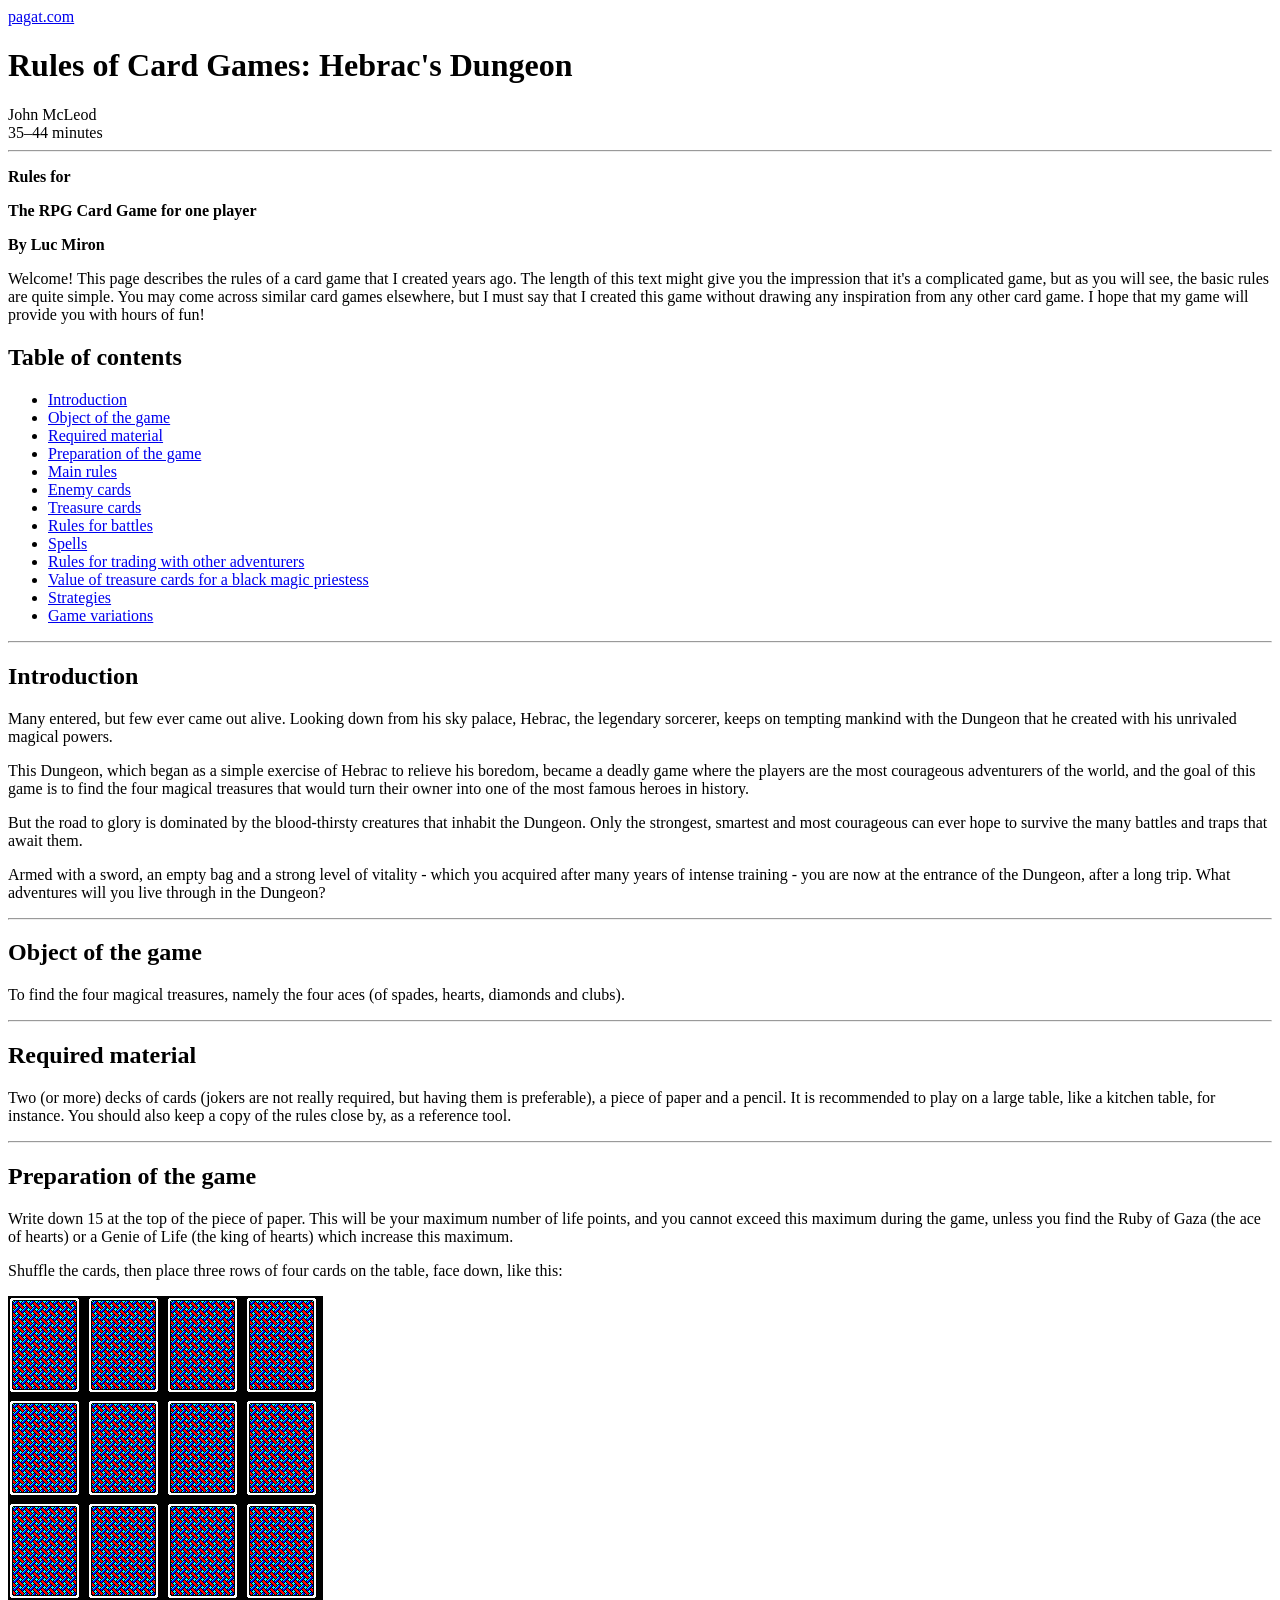
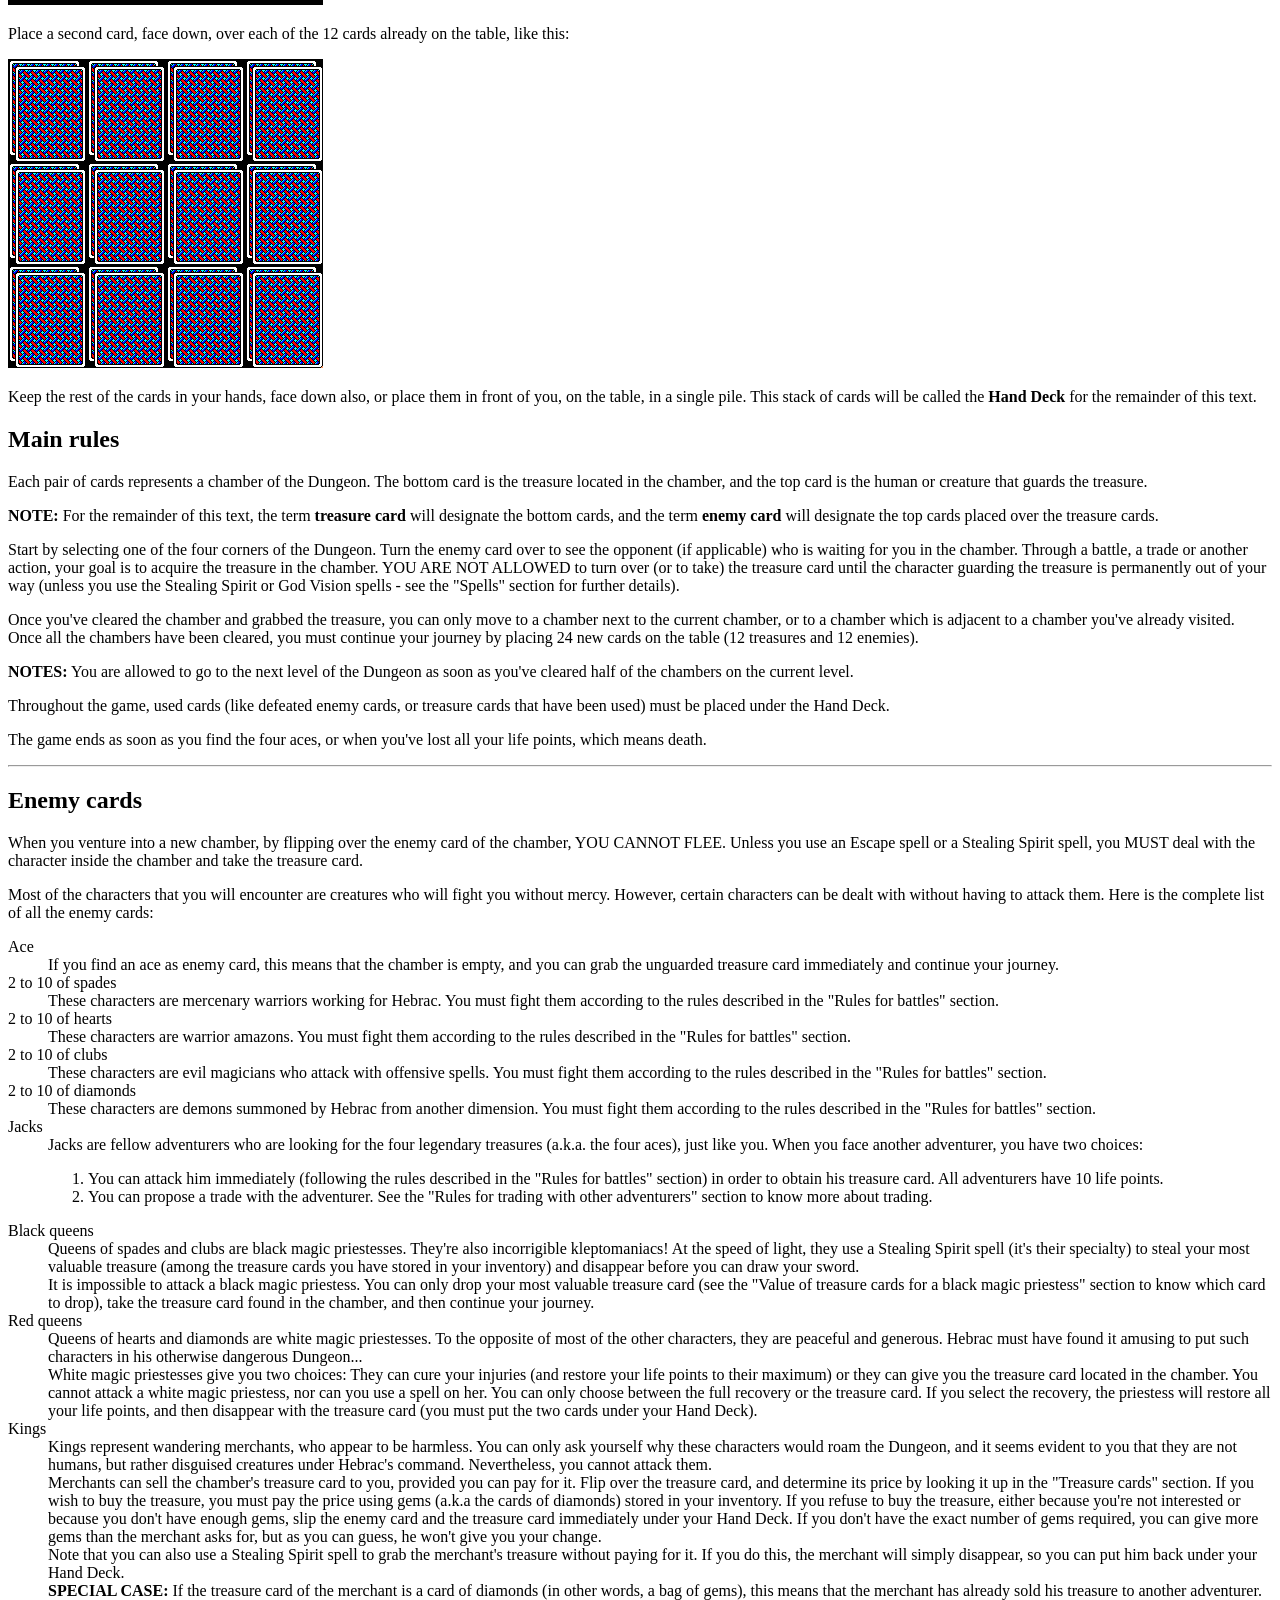
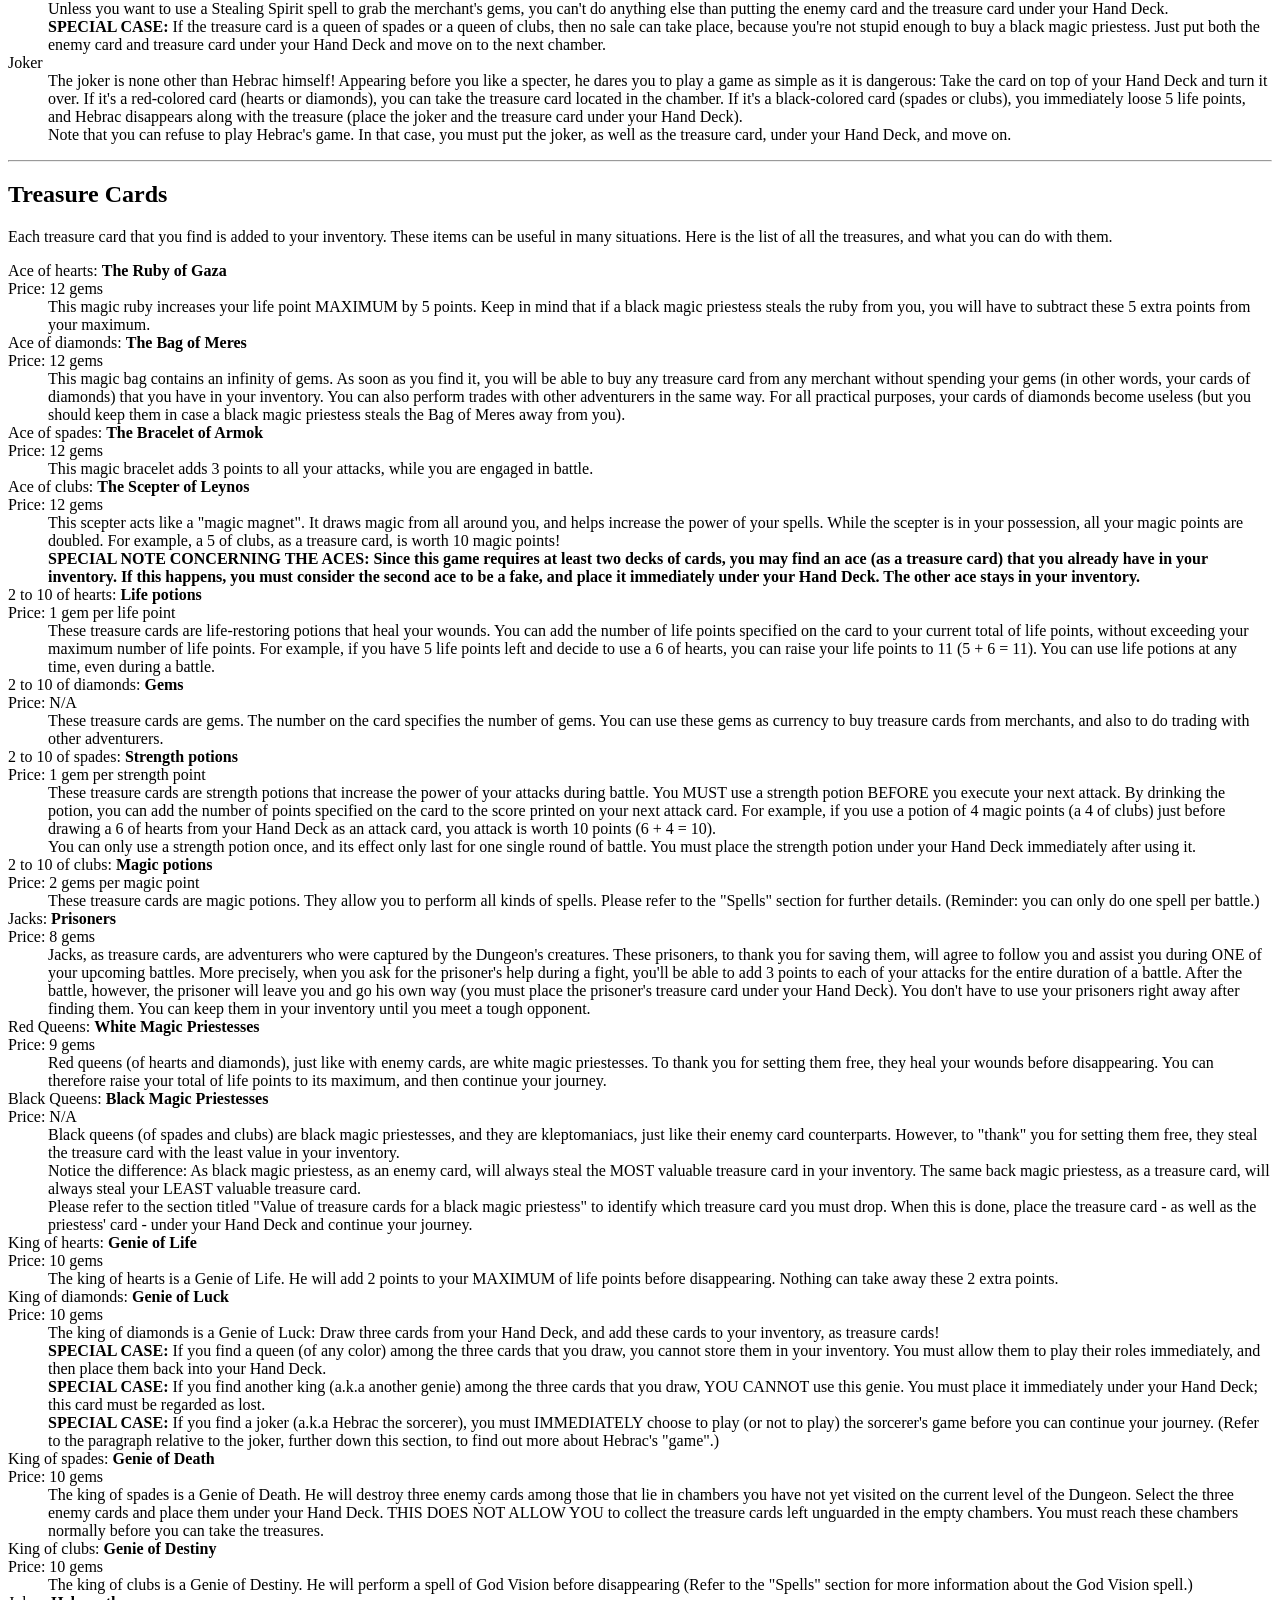
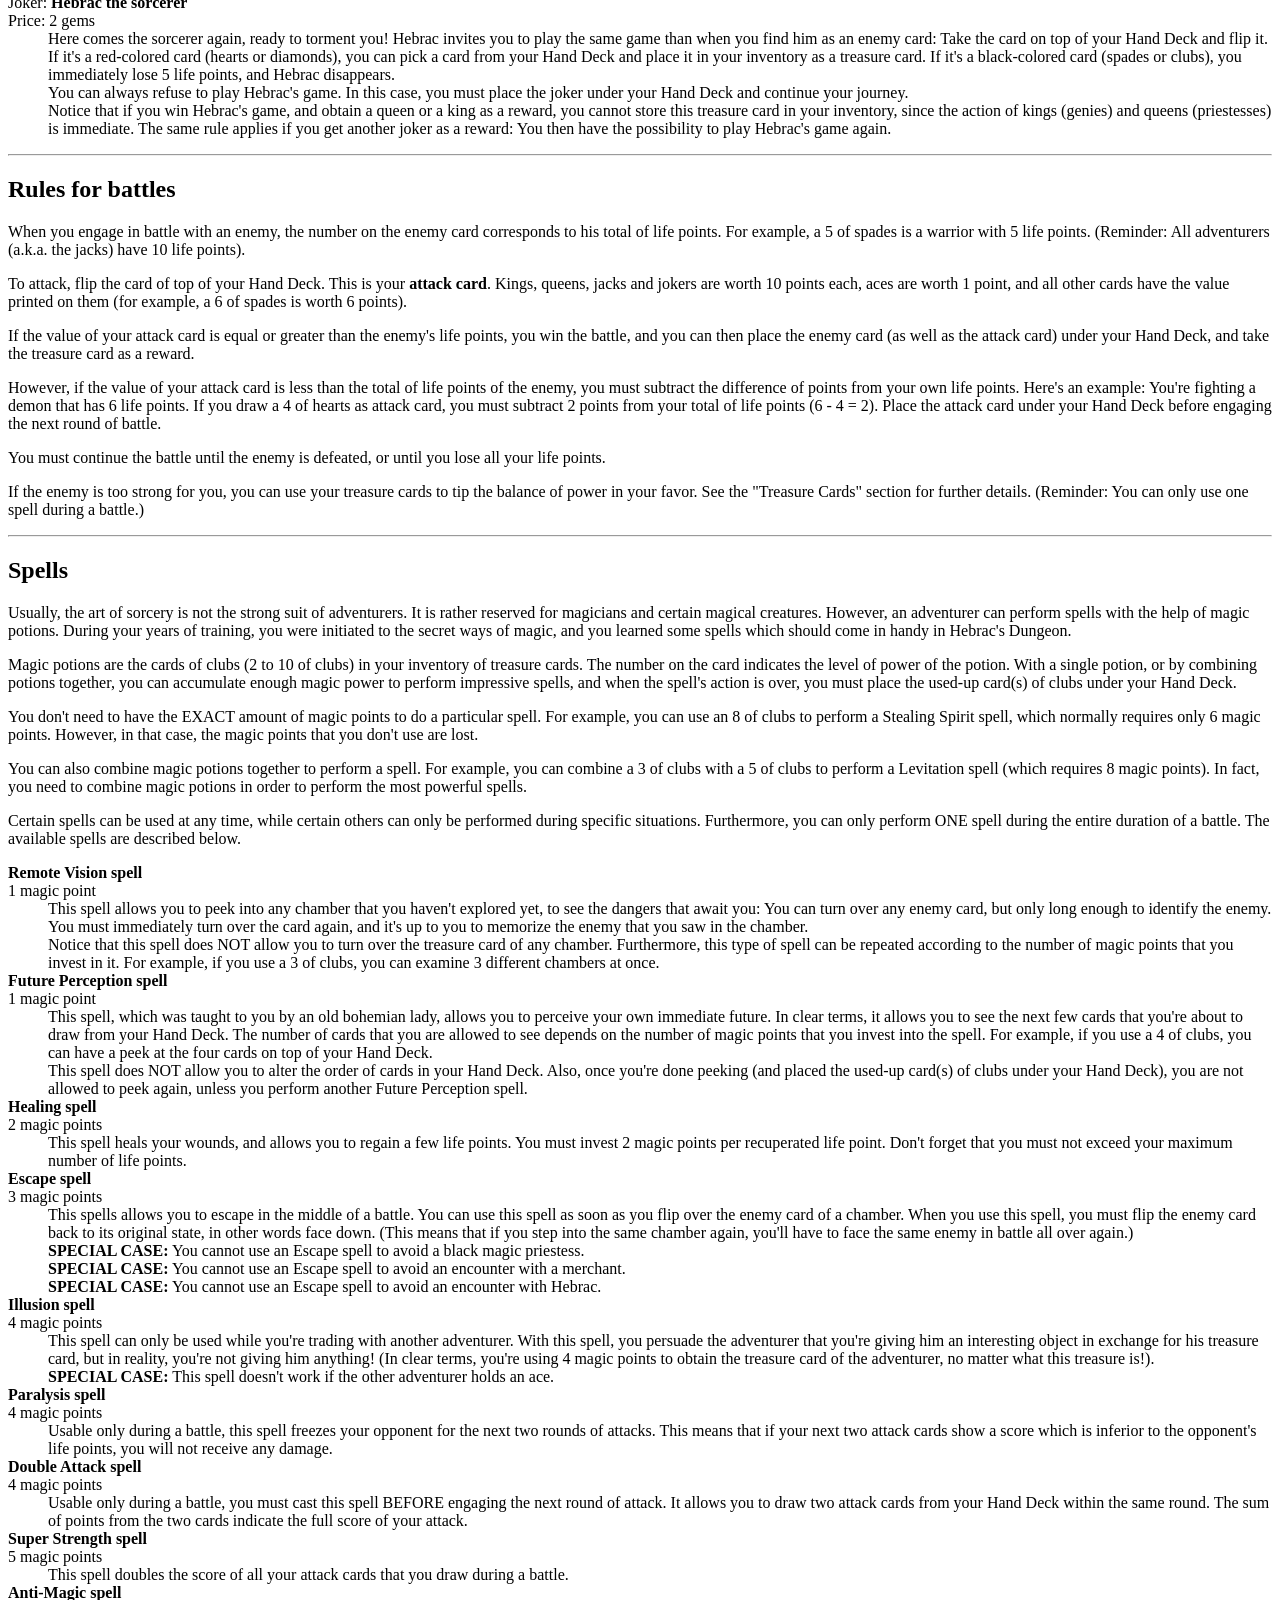
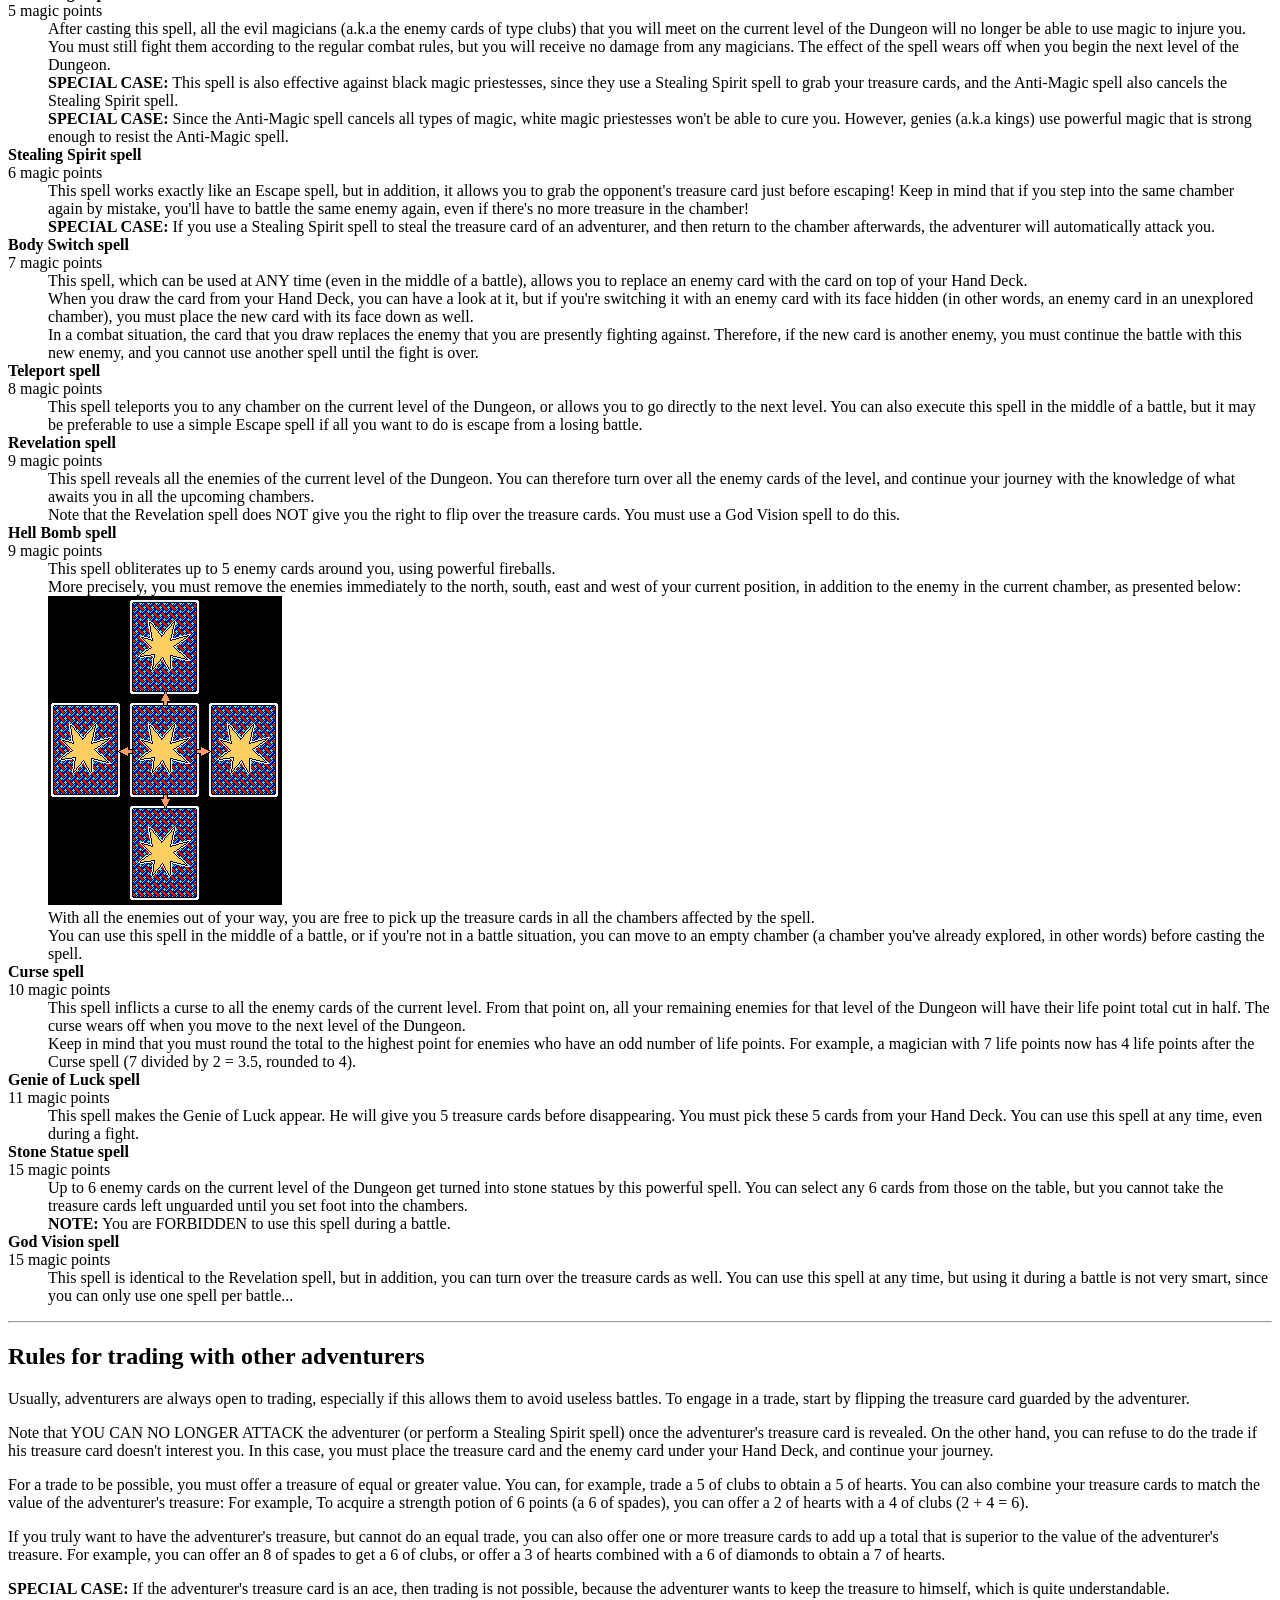
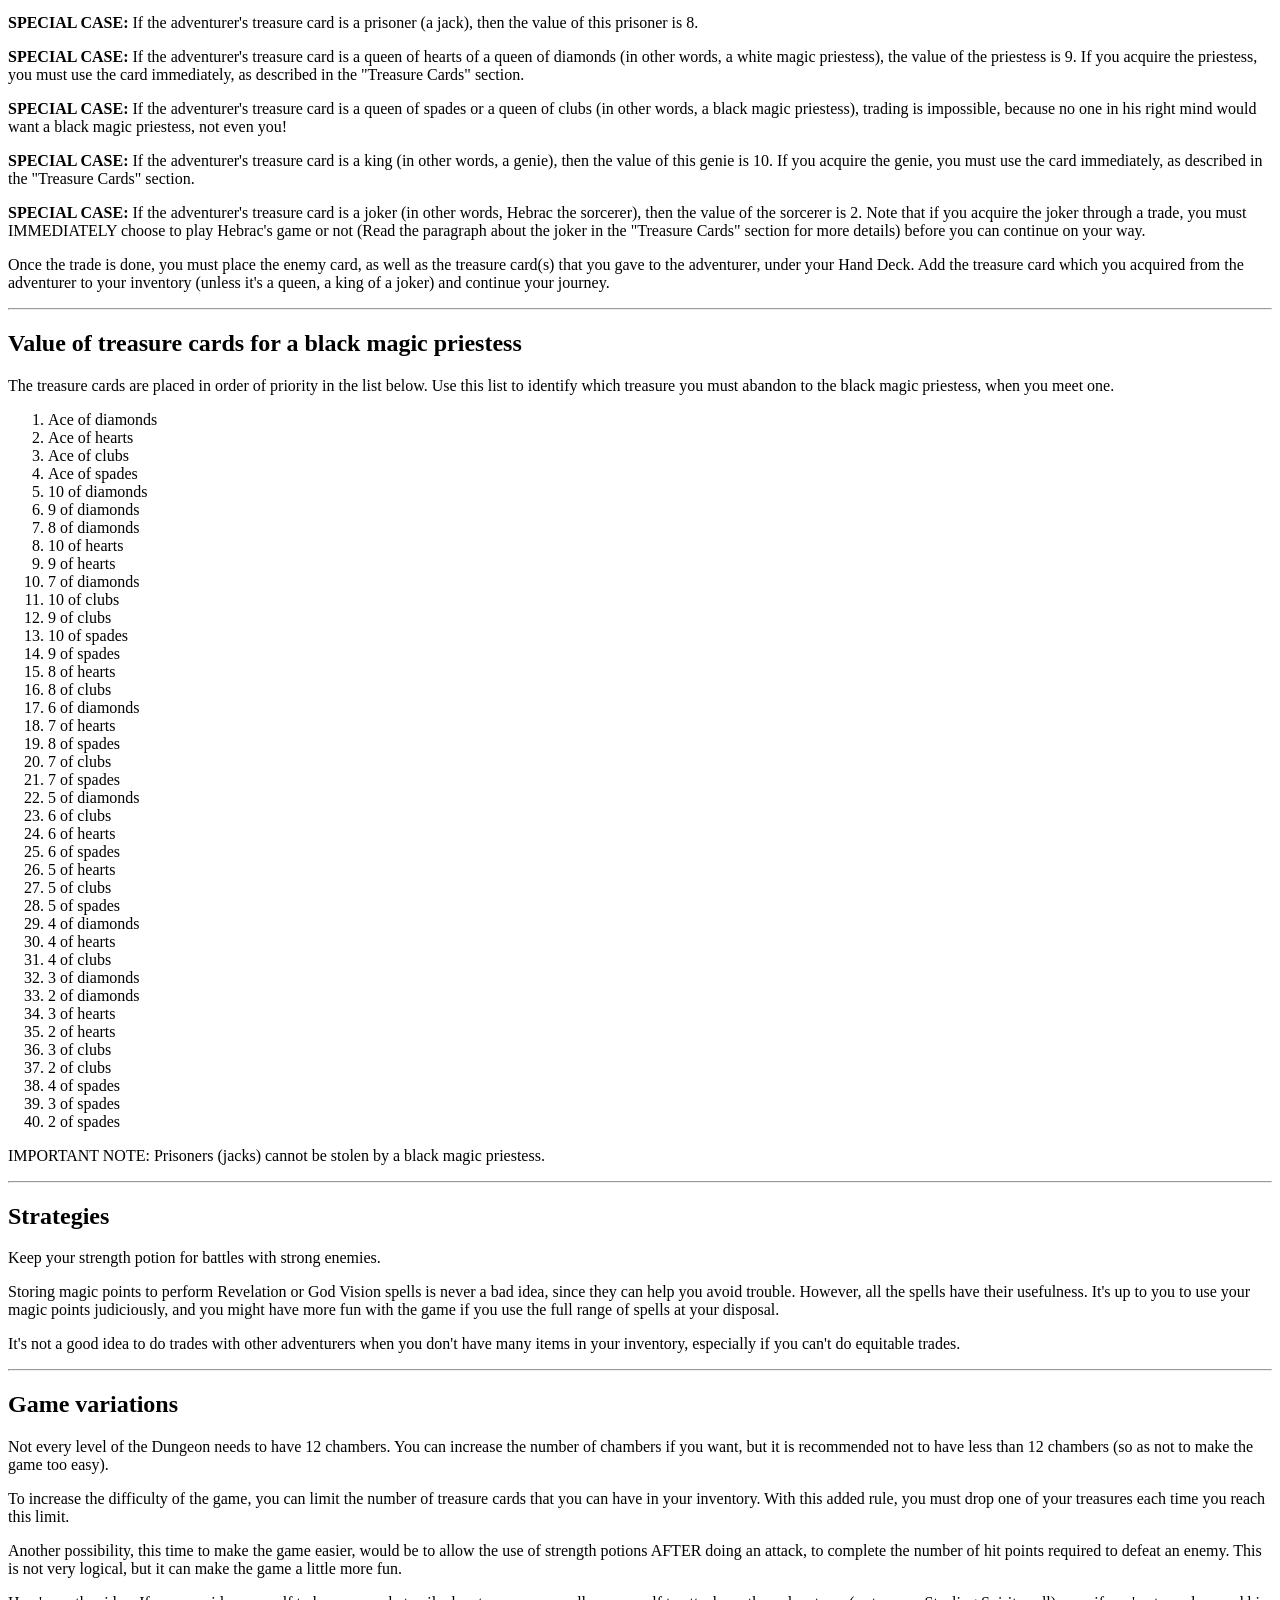
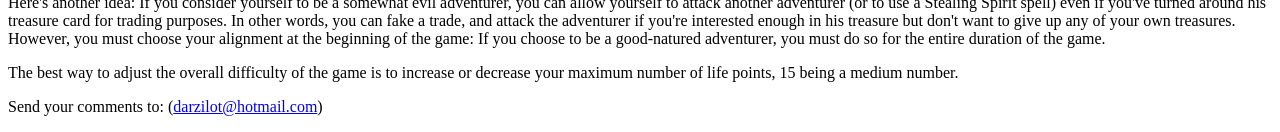
<file: rules.html>
<!-- This Source Code Form is subject to the terms of the Mozilla Public
   - License, v. 2.0. If a copy of the MPL was not distributed with this file,
   - You can obtain one at http://mozilla.org/MPL/2.0/. -->
<!DOCTYPE html>
<html lang="en-US" dir="ltr" platform="linux" style="--font-family: sans-serif; --font-weight: normal; --content-width: 60em !important;"><head>
    <title id="reader-title">Rules of Card Games: Hebrac's Dungeon</title>
    <meta http-equiv="Content-Security-Policy" content="default-src chrome:; img-src data: *; media-src *; object-src 'none'">
    <meta content="text/html; charset=UTF-8" http-equiv="content-type">
    <meta name="viewport" content="width=device-width; user-scalable=0">
    <link rel="stylesheet" href="chrome://global/skin/design-system/tokens-brand.css">
    <link rel="stylesheet" href="chrome://global/skin/aboutReader.css" type="text/css">
    <link rel="localization" href="toolkit/about/aboutReader.ftl">
    <link rel="localization" href="toolkit/branding/brandings.ftl">
    <script type="module" src="chrome://global/content/reader/moz-slider.mjs"></script>
    <script type="module" src="chrome://global/content/elements/moz-input-color.mjs"></script>
    <script type="module" src="chrome://global/content/elements/named-deck.js"></script>
  <link rel="stylesheet" href="chrome://global/skin/narrate.css"><link rel="shortcut icon" href="https://www.pagat.com/favicon.ico"></head>

  <body class="light loaded" style="--font-size: 20px;">
    <div class="container" style="--line-height: 1.6em; --letter-spacing: 0.00em; --word-spacing: 0.00em; --text-alignment: start; --block-img-margin-right: unset; --block-img-margin-left: unset;" lang="en" dir="ltr">
      <div class="header reader-header reader-show-element">
        <a class="domain reader-domain" href="https://www.pagat.com/invented/hebrac.html#introduction">pagat.com</a>
        <div class="domain-border"></div>
        <h1 class="reader-title">Rules of Card Games: Hebrac's Dungeon</h1>
        <div class="credits reader-credits">John McLeod</div>
        <div class="meta-data">
          <div class="reader-estimated-time" dir="ltr">35–44 minutes</div>
        </div>
      </div>

      <hr>

      <div class="content">
        <div class="moz-reader-content reader-show-element"><div id="readability-page-1" class="page"><div>
    <p><strong>Rules for </strong></p>

    <p><strong>The RPG Card Game for one player      </strong></p>
    <p><strong>By Luc Miron</strong></p>


    <p>Welcome! This page describes the rules of a card game that I created years ago.
      The length of this text might give you the impression that it's a complicated
      game, but as you will see, the basic rules are quite simple. You may come
      across similar card games elsewhere, but I must say that I created this game
      without drawing any inspiration from any other card game. I hope that my game
      will provide you with hours of fun! </p>
    <h2>Table of contents</h2>

    <ul>
      <li><a href="#introduction">Introduction</a>      </li>
      <li><a href="#object">Object of the game</a>      </li>
      <li><a href="#requirements">Required material</a>      </li>
      <li><a href="#preparation">Preparation of the game</a>      </li>
      <li><a href="#main">Main rules</a>      </li>
      <li><a href="#e_cards">Enemy cards</a>      </li>
      <li><a href="#t_cards">Treasure cards</a>      </li>
      <li><a href="#battle">Rules for battles</a>      </li>
      <li><a href="#spells">Spells</a>      </li>
      <li><a href="#trading">Rules for trading with other adventurers</a>      </li>
      <li><a href="#values">Value of treasure cards for a black magic priestess</a>      </li>
      <li><a href="#strategies">Strategies</a>        </li>
      <li><a href="#variations">Game variations</a></li>
    </ul>
    <hr>
<h2 id="introduction">Introduction</h2>

<p>Many entered, but few ever came out alive. Looking down from his sky palace,
  Hebrac, the legendary sorcerer, keeps on tempting mankind with the Dungeon
  that he created with his unrivaled magical powers.  </p>
<p>This Dungeon, which began as a simple exercise of Hebrac to relieve his
  boredom, became a deadly game where the players are the most courageous
  adventurers of the world, and the goal of this game is to find the four
  magical treasures that would turn their owner into one of the most
  famous heroes in history. </p>
<p>  But the road to glory is dominated by the blood-thirsty creatures that inhabit
  the Dungeon. Only the strongest, smartest and most courageous can ever hope to
  survive the many battles and traps that await them.  </p>
<p>  Armed with a sword, an empty bag and a strong level of vitality - which you
  acquired after many years of intense training - you are now at the entrance
  of the Dungeon, after a long trip. What adventures will you live through in
  the Dungeon?
</p>
<hr>
<h2 id="object">Object of the game</h2>

<p>To find the four magical treasures, namely the four aces (of spades, hearts,
  diamonds and clubs). </p>
<hr>

<h2 id="requirements">Required material</h2>

<p>Two (or more) decks of cards (jokers are not really required, but having them
  is preferable), a piece of paper and a pencil. It is recommended to play on
  a large table, like a kitchen table, for instance. You should also keep a copy
  of the rules close by, as a reference tool.
</p>
<hr>

<h2 id="preparation">Preparation of the game</h2>

<p>Write down 15 at the top of the piece of paper. This will be your maximum
  number of life points, and you cannot exceed this maximum during the game,
  unless you find the Ruby of Gaza (the ace of hearts) or a Genie of Life (the
  king of hearts) which increase this maximum. </p>
<p>  Shuffle the cards, then place three rows of four cards on the table, face
  down, like this:  </p>
<p><img src="rules_files/hebrac1_-pyZ.gif" class="moz-reader-block-img">  </p>
<p>Place a second card, face down, over each of the 12 cards already on the table,
  like this: </p>
<p><img src="rules_files/hebrac2_-pyZ.gif" class="moz-reader-block-img">  </p>
<p>
  Keep the rest of the cards in your hands, face down also, or place them in
  front of you, on the table, in a single pile. This stack of cards will be
  called the <strong>Hand Deck</strong> for the remainder of this text.</p>

<h2 id="main">Main rules</h2>

<p>Each pair of cards represents a chamber of the Dungeon. The bottom card is
  the treasure located in the chamber, and the top card is the human or creature
  that guards the treasure. </p>
<p>
  <strong>NOTE:</strong> For the remainder of this text, the term <strong>treasure card</strong>
will designate the bottom cards, and the term <strong>enemy card</strong>
will designate the top cards placed over the treasure cards.</p>
<p>Start by selecting one of the four corners of the Dungeon. Turn the enemy card over to see the opponent (if applicable)
  who is waiting for you in the chamber. Through a battle, a trade or another
  action, your goal is to acquire the treasure in the chamber. YOU ARE NOT
  ALLOWED to turn over (or to take) the treasure card
  until the character guarding the treasure is permanently out of your way
  (unless you use the Stealing Spirit or God Vision spells - see the "Spells"
  section for further details).</p>
<p>Once you've cleared the chamber and grabbed the treasure, you can only move
  to a chamber next to the current chamber, or to a chamber which is adjacent
  to a chamber you've already visited. Once all the chambers have been cleared,
  you must continue your journey by placing 24 new cards on the table (12
  treasures and 12 enemies).  </p>
<p>
  <strong>NOTES:</strong> You are allowed to go to the next level of the Dungeon as soon as you've
  cleared half of the chambers on the current level.  </p>
<p>  Throughout the game, used cards (like defeated enemy
    cards, or treasure cards that have been
  used) must be placed under the Hand Deck.</p>

<p>The game ends as soon as you find the four aces, or when you've lost all your
  life points, which means death.</p>
<hr>
<h2 id="e_cards">Enemy cards</h2>

<p>When you venture into a new chamber, by flipping over the enemy
  card of the chamber, YOU CANNOT FLEE. Unless you use an Escape spell or
  a Stealing Spirit spell, you MUST deal with the character inside the chamber
  and take the treasure card.
  </p>
<p>Most of the characters that you will encounter are creatures who will fight
  you without mercy. However, certain characters can be dealt with without
  having to attack them. Here is the complete list of all the enemy cards:
  </p>
<dl>
  <dt>Ace </dt>
  <dd>If you find an ace as enemy card, this means that
    the chamber is empty, and you can grab the unguarded treasure
      card immediately and continue your journey.</dd>
  <dt>2 to 10 of spades </dt>
  <dd>These characters are mercenary warriors working for Hebrac. You must fight them
    according to the rules described in the "Rules for battles" section.</dd>
  <dt>2 to 10 of hearts </dt>
  <dd>These characters are warrior amazons. You must fight them according to the
    rules described in the "Rules for battles" section.</dd>
  <dt>2 to 10 of clubs </dt>
  <dd>These characters are evil magicians who attack with offensive spells. You
    must fight them according to the rules described in the "Rules for battles"
    section.</dd>
  <dt>2 to 10 of diamonds </dt>
  <dd>These characters are demons summoned by Hebrac from another dimension. You
    must fight them according to the rules described in the "Rules for battles"
    section.</dd>
  <dt>Jacks </dt>
  <dd>Jacks are fellow adventurers who are looking for the four legendary treasures
    (a.k.a. the four aces), just like you. When you face another adventurer, you
    have two choices:
<ol>
  <li>You can attack him immediately (following the rules described in
    the "Rules for battles" section) in order to obtain his treasure
      card. All adventurers have 10 life points. </li>
  <li>You can propose a trade with the adventurer. See the "Rules for
    trading with other adventurers" section to know more about trading.</li>
</ol></dd>

  <dt>Black queens </dt>
  <dd>Queens of spades and clubs are black magic priestesses. They're
also
    incorrigible kleptomaniacs! At the speed of light, they use a
Stealing Spirit
    spell (it's their specialty) to steal your most valuable treasure
(among the treasure cards you have stored in your inventory)
    and disappear before you can draw your sword.</dd><dd>
    It is impossible to attack a black magic priestess. You can only drop your
    most valuable treasure card (see the "Value of
    treasure cards for a black magic priestess" section to know which card to
    drop), take the treasure card found in the chamber, and then continue your journey.</dd>
  <dt>Red queens </dt>
  <dd>Queens of hearts and diamonds are white magic priestesses. To the opposite of
    most of the other characters, they are peaceful and generous. Hebrac must have
    found it amusing to put such characters in his otherwise dangerous Dungeon... </dd><dd>
    White magic priestesses give you two choices: They can cure your injuries (and
    restore your life points to their maximum) or they can give you the    treasure card located in the chamber. You cannot
    attack a white magic priestess, nor can you use a spell on her. You can only
    choose between the full recovery or the treasure card.
    If you select the recovery, the priestess will restore all your life points,
    and then disappear with the treasure card (you must
    put the two cards under your Hand Deck).</dd>
  <dt>Kings </dt>
  <dd>Kings represent wandering merchants, who appear to be harmless. You can only
    ask yourself why these characters would roam the Dungeon, and it seems evident
    to you that they are not humans, but rather disguised creatures under Hebrac's
    command. Nevertheless, you cannot attack them. </dd><dd>
    Merchants can sell the chamber's treasure card to
    you, provided you can pay for it. Flip over the treasure
      card, and determine its price by looking it up in the "Treasure
cards"
    section. If you wish to buy the treasure, you must pay the price
using gems
    (a.k.a the cards of diamonds) stored in your inventory. If you
refuse to buy
    the treasure, either because you're not interested or because you
don't have
    enough gems, slip the enemy card and the    treasure card
immediately under your    Hand Deck. If you don't have the exact number
of
    gems required, you can give more gems than the merchant asks for,
but as
    you can guess, he won't give you your change.</dd>
    <dd>Note that you can also use a Stealing Spirit spell to grab the merchant's
    treasure without paying for it. If you do this, the merchant will simply
    disappear, so you can put him back under your Hand Deck.</dd>
    <dd>
    <b>SPECIAL CASE:</b> If the treasure card of the
    merchant is a card of diamonds (in other words, a bag of gems), this means
    that the merchant has already sold his treasure to another adventurer.
    Unless you want to use a Stealing Spirit spell to grab the merchant's gems,
    you can't do anything else than putting the enemy
      card and the treasure card under your    Hand Deck.</dd>
    <dd>
    <b>SPECIAL CASE:</b> If the treasure card is a
    queen of spades or a queen of clubs, then no sale can take place, because
    you're not stupid enough to buy a black magic priestess. Just put both the    enemy card and treasure
      card under your Hand Deck and move on
    to the next chamber.</dd>
  <dt>Joker </dt>
  <dd>The joker is none other than Hebrac himself! Appearing before you like a
    specter, he dares you to play a game as simple as it is dangerous: Take the
    card on top of your Hand Deck and turn it over.
    If it's a red-colored card (hearts or diamonds), you can take the    treasure card located in the chamber. If it's a
    black-colored card (spades or clubs), you immediately loose 5 life points,
    and Hebrac disappears along with the treasure (place the joker and the    treasure card under your Hand
      Deck).</dd>
    <dd>
    Note that you can refuse to play Hebrac's game. In that case, you must put
    the joker, as well as the treasure card, under
    your Hand Deck, and move on.</dd>
</dl>
<hr>

<h2 id="t_cards">Treasure Cards</h2>

<p>Each treasure card that you find is added to your
  inventory. These items can be useful in many situations. Here is the list of
  all the treasures, and what you can do with them.</p>
<dl>
  <dt>    Ace of hearts: <b>The Ruby of Gaza</b>
    <br>
    Price: 12 gems
  </dt>
  <dd>This magic ruby increases your life point MAXIMUM by 5 points. Keep in mind
    that if a black magic priestess steals the ruby from you, you will have to
    subtract these 5 extra points from your maximum. </dd>
  <dt>Ace of diamonds: <b>The Bag of Meres</b>
    <br>
    Price: 12 gems</dt>
  <dd>This magic bag contains an infinity of gems. As soon as you find it, you will
    be able to buy any treasure card from any merchant
    without spending your gems (in other words, your cards of diamonds) that you
    have in your inventory. You can also perform trades with other adventurers in
    the same way. For all practical purposes, your cards of diamonds become useless
    (but you should keep them in case a black magic priestess steals the Bag of
    Meres away from you).</dd>
  <dt>Ace of spades: <b>The Bracelet of Armok</b>
    <br>
    Price: 12 gems</dt>
  <dd>This magic bracelet adds 3 points to all your attacks, while you are engaged in
    battle. </dd>
  <dt>Ace of clubs: <b>The Scepter of Leynos</b>
    <br>
    Price: 12 gems</dt>
  <dd>This scepter acts like a "magic magnet". It draws magic from all around you,
    and helps increase the power of your spells. While the scepter is in your
    possession, all your magic points are doubled. For example, a 5 of clubs, as a    treasure card, is worth 10 magic points!
    <strong><br>
      SPECIAL NOTE CONCERNING THE ACES: Since this game requires at least two decks
      of cards, you may find an ace (as a treasure card)
      that you already have in your inventory. If this happens, you must consider the
      second ace to be a fake, and place it immediately under your      Hand Deck. The other ace stays in your inventory.</strong></dd>
  <dt>
    2 to 10 of hearts: <b>Life potions</b>
    <br>
    Price: 1 gem per life point</dt>
  <dd>These treasure cards are life-restoring potions that
    heal your wounds. You can add the number of life points specified on the card
    to your current total of life points, without exceeding your maximum number of
    life points. For example, if you have 5 life points left and decide to use a 6
    of hearts, you can raise your life points to 11 (5 + 6 = 11). You can use life
    potions at any time, even during a battle.</dd>
  <dt>2 to 10 of diamonds: <b>Gems</b>
    <br>
    Price: N/A</dt>
  <dd>These treasure cards are gems. The number on the
    card specifies the number of gems. You can use these gems as currency to
    buy treasure cards from merchants, and also to
    do trading with other adventurers.</dd>
  <dt>2 to 10 of spades: <b>Strength potions</b>
    <br>
    Price: 1 gem per strength point</dt>
  <dd>These treasure cards are strength potions that
    increase the power of your attacks during battle. You MUST use a strength
    potion BEFORE you execute your next attack. By drinking the potion, you
    can add the number of points specified on the card to the score printed
    on your next attack card. For example, if you
    use a potion of 4 magic points (a 4 of clubs) just before drawing a 6 of
    hearts from your Hand Deck as an    attack card, you attack is worth 10 points
    (6 + 4 = 10).
    <br>
    You can only use a strength potion once, and its effect only last for
    one single round of battle. You must place the strength potion under
    your Hand Deck immediately after using it.</dd>
  <dt>2 to 10 of clubs: <b>Magic potions</b>
    <br>
    Price: 2 gems per magic point</dt>
  <dd>These treasure cards are magic potions. They allow
    you to perform all kinds of spells. Please refer to the "Spells" section for
    further details. (Reminder: you can only do one spell per battle.)</dd>
  <dt>Jacks: <b>Prisoners</b>
    <br>
    Price: 8 gems</dt>
  <dd>Jacks, as treasure cards, are adventurers who were
    captured by the Dungeon's creatures. These prisoners, to thank you for saving
    them, will agree to follow you and assist you during ONE of your upcoming
    battles. More precisely, when you ask for the prisoner's help during a fight,
    you'll be able to add 3 points to each of your attacks for the entire duration
    of a battle. After the battle, however, the prisoner will leave you and go
    his own way (you must place the prisoner's treasure card
    under your Hand Deck). You don't have to use your
    prisoners right away after finding them. You can keep them in your inventory
    until you meet a tough opponent.</dd>
  <dt>Red Queens: <b>White Magic Priestesses</b>
    <br>
    Price: 9 gems</dt>
  <dd>Red queens (of hearts and diamonds), just like with enemy
    cards, are white magic priestesses. To thank you for setting them free,
    they heal your wounds before disappearing. You can therefore raise your total
    of life points to its maximum, and then continue your journey.</dd>
  <dt>Black Queens: <b>Black Magic Priestesses</b>
    <br>
    Price: N/A</dt>
  <dd>Black queens (of spades and clubs) are black magic priestesses,
and they are
    kleptomaniacs, just like their enemy card
    counterparts. However, to "thank" you for setting them free, they
steal the    treasure card with the least value in your inventory.
    <br>
    Notice the difference: As black magic priestess, as an enemy
      card, will always steal the MOST valuable treasure
        card in your inventory. The same back magic priestess, as a
treasure card, will always steal your LEAST valuable    treasure card.
    <br>
    Please refer to the section titled "Value of treasure cards for a black magic
    priestess" to identify which treasure card you must
    drop. When this is done, place the treasure card -
    as well as the priestess' card - under your Hand Deck
    and continue your journey.</dd>
  <dt>King of hearts: <b>Genie of Life</b>
    <br>
    Price: 10 gems</dt>
  <dd>The king of hearts is a Genie of Life. He will add 2 points to your MAXIMUM of
    life points before disappearing. Nothing can take away these 2 extra points. </dd>
  <dt>King of diamonds: <b>Genie of Luck</b>
    <br>
    Price: 10 gems</dt>
  <dd>The king of diamonds is a Genie of Luck: Draw three cards from your Hand Deck, and add these cards to your inventory,
    as treasure cards!
    <br>
    <b>SPECIAL CASE:</b> If you find a queen (of any color) among the three cards
    that you draw, you cannot store them in your inventory. You must allow them to
    play their roles immediately, and then place them back into your    Hand Deck.
    <br>
    <b>SPECIAL CASE:</b> If you find another king (a.k.a another genie) among the
    three cards that you draw, YOU CANNOT use this genie. You must place it
    immediately under your Hand Deck; this card must be
    regarded as lost.
    <br>
    <b>SPECIAL CASE:</b> If you find a joker (a.k.a Hebrac the sorcerer), you must
    IMMEDIATELY choose to play (or not to play) the sorcerer's game before you can
    continue your journey. (Refer to the paragraph relative to the joker, further
    down this section, to find out more about Hebrac's "game".)</dd>
  <dt>King of spades: <b>Genie of Death</b>
    <br>
    Price: 10 gems</dt>
  <dd>The king of spades is a Genie of Death. He will destroy three
enemy cards among those that lie in chambers you
    have not yet visited on the current level of the Dungeon. Select the
 three    enemy cards and place them under your    Hand Deck. THIS DOES
NOT ALLOW YOU to collect the    treasure cards left unguarded in the
empty chambers.
    You must reach these chambers normally before you can take the
treasures.</dd>
  <dt>King of clubs: <b>Genie of Destiny</b>
    <br>
    Price: 10 gems</dt>
  <dd>The king of clubs is a Genie of Destiny. He will perform a spell of God Vision
    before disappearing (Refer to the "Spells" section for more information about
    the God Vision spell.)</dd>
  <dt>Joker: <b>Hebrac the sorcerer</b>
    <br>
    Price: 2 gems</dt>
  <dd>Here comes the sorcerer again, ready to torment you! Hebrac
invites you to
    play the same game than when you find him as an enemy card:
    Take the card on top of your Hand Deck and flip it.
    If it's a red-colored card (hearts or diamonds), you can pick a card
 from your    Hand Deck and place it in your inventory as a    treasure
card. If it's a black-colored card (spades
    or clubs), you immediately lose 5 life points, and Hebrac
disappears.
    <br>
    You can always refuse to play Hebrac's game. In this case, you must place the
    joker under your Hand Deck and continue your journey.
    <br>
    Notice that if you win Hebrac's game, and obtain a queen or a king as a reward,
    you cannot store this treasure card in your inventory,
    since the action of kings (genies) and queens (priestesses) is immediate. The
    same rule applies if you get another joker as a reward: You then have the
    possibility to play Hebrac's game again.</dd>
</dl>
<hr>

<h2 id="battle">Rules for battles</h2>

<p>When you engage in battle with an enemy, the number on the enemy card corresponds to his total of life points.
  For example, a 5 of spades is a warrior with 5 life points. (Reminder:
  All adventurers (a.k.a. the jacks) have 10 life points). </p>
<p>  To attack, flip the card of top of your Hand Deck.
  This is your <strong>attack card</strong>. Kings, queens, jacks and
  jokers are worth 10 points each, aces are worth 1 point, and all other cards
  have the value printed on them (for example, a 6 of spades is worth 6 points).  </p>
<p>  If the value of your attack card is equal or greater
  than the enemy's life points, you win the battle, and you can then place the  enemy card (as well as the attack
    card) under your Hand Deck, and take the  treasure card as a reward.  </p>
<p>  However, if the value of your attack card is less
  than the total of life points of the enemy, you must subtract the difference
  of points from your own life points. Here's an example: You're fighting a demon
  that has 6 life points. If you draw a 4 of hearts as attack
    card, you must subtract 2 points from your total of life points
  (6 - 4 = 2). Place the attack card under your  Hand Deck before engaging the next round of battle.  </p>
<p>  You must continue the battle until the enemy is defeated, or until you lose
  all your life points.  </p>
<p>  If the enemy is too strong for you, you can use your treasure
    cards to tip the balance of power in your favor. See the "Treasure
  Cards" section for further details. (Reminder: You can only use one spell
  during a battle.)</p>
<hr>
<h2 id="spells">Spells</h2>

<p>Usually, the art of sorcery is not the strong suit of adventurers. It is rather
  reserved for magicians and certain magical creatures. However, an adventurer
  can perform spells with the help of magic potions. During your years of
  training, you were initiated to the secret ways of magic, and you learned some
  spells which should come in handy in Hebrac's Dungeon. </p>
<p>  Magic potions are the cards of clubs (2 to 10 of clubs) in your
inventory of  treasure cards. The number on the card indicates the
  level of power of the potion. With a single potion, or by combining
potions
  together, you can accumulate enough magic power to perform impressive
spells,
  and when the spell's action is over, you must place the used-up
card(s) of
  clubs under your Hand Deck.
  </p>
<p>  You don't need to have the EXACT amount of magic points to do a particular
  spell. For example, you can use an 8 of clubs to perform a Stealing Spirit
  spell, which normally requires only 6 magic points. However, in that case, the
  magic points that you don't use are lost.
  </p>
<p>  You can also combine magic potions together to perform a spell. For example,
  you can combine a 3 of clubs with a 5 of clubs to perform a Levitation spell
  (which requires 8 magic points). In fact, you need to combine magic potions in
  order to perform the most powerful spells.
  </p>
<p>  Certain spells can be used at any time, while certain others can only be
  performed during specific situations. Furthermore, you can only perform ONE
  spell during the entire duration of a battle. The available spells are
  described below.
  </p>
<dl>
  <dt><b>Remote Vision spell</b>
    <br>1 magic point
  </dt>
  <dd>This spell allows you to peek into any chamber that you haven't explored yet,
    to see the dangers that await you: You can turn over any enemy
      card, but only long enough to identify the enemy. You must immediately
    turn over the card again, and it's up to you to memorize the enemy that you
    saw in the chamber.
    <br>
    Notice that this spell does NOT allow you to turn over the    treasure card of any chamber. Furthermore, this type
    of spell can be repeated according to the number of magic points that you
    invest in it. For example, if you use a 3 of clubs, you can examine 3 different
    chambers at once.</dd>
  <dt><b>Future Perception spell</b>
    <br>1 magic point</dt>
  <dd>This spell, which was taught to you by an old bohemian lady, allows you to
    perceive your own immediate future. In clear terms, it allows you to see the
    next few cards that you're about to draw from your Hand
      Deck. The number of cards that you are allowed to see depends on the
    number of magic points that you invest into the spell. For example, if you
    use a 4 of clubs, you can have a peek at the four cards on top of your    Hand Deck.
    <br>
    This spell does NOT allow you to alter the order of cards in your    Hand Deck. Also, once you're done peeking (and placed
    the used-up card(s) of clubs under your Hand Deck),
    you are not allowed to peek again, unless you perform another Future Perception
    spell.</dd>
  <dt><b>Healing spell</b>
    <br>2 magic points</dt>
  <dd>This spell heals your wounds, and allows you to regain a few life points. You
    must invest 2 magic points per recuperated life point. Don't forget that you
    must not exceed your maximum number of life points. </dd>
  <dt><b>Escape spell</b>
    <br>3 magic points</dt>
  <dd>This spells allows you to escape in the middle of a battle. You can use this
    spell as soon as you flip over the enemy card of a
    chamber. When you use this spell, you must flip the enemy
      card back to its original state, in other words face down. (This means
    that if you step into the same chamber again, you'll have to face the same
    enemy in battle all over again.)
    <br>
    <b>SPECIAL CASE:</b> You cannot use an Escape spell to avoid a black magic
    priestess.
    <br>
    <b>SPECIAL CASE:</b> You cannot use an Escape spell to avoid an encounter
    with a merchant.
    <br>
    <b>SPECIAL CASE:</b> You cannot use an Escape spell to avoid an encounter
    with Hebrac.</dd>
  <dt><b>Illusion spell</b>
    <br>4 magic points</dt>
  <dd>This spell can only be used while you're trading with another adventurer. With
    this spell, you persuade the adventurer that you're giving him an interesting
    object in exchange for his treasure card, but in
    reality, you're not giving him anything! (In clear terms, you're using 4 magic
    points to obtain the treasure card of the adventurer,
    no matter what this treasure is!).
    <br>
    <b>SPECIAL CASE:</b> This spell doesn't work if the other adventurer holds
    an ace.</dd>
  <dt><b>Paralysis spell</b>
    <br>4 magic points</dt>
  <dd>Usable only during a battle, this spell freezes your opponent for the next two
    rounds of attacks. This means that if your next two attack
      cards show a score which is inferior to the opponent's life points, you
    will not receive any damage.</dd>
  <dt><b>Double Attack spell</b>
    <br>4 magic points</dt>
  <dd>Usable only during a battle, you must cast this spell BEFORE engaging the next
    round of attack. It allows you to draw two attack cards
    from your Hand Deck within the same round. The sum of
    points from the two cards indicate the full score of your attack.</dd>
  <dt><b>Super Strength spell</b>
    <br>5 magic points</dt>
  <dd>This spell doubles the score of all your attack cards
    that you draw during a battle.</dd>
  <dt><b>Anti-Magic spell</b>
    <br>5 magic points</dt>
  <dd>After casting this spell, all the evil magicians (a.k.a the enemy cards of type clubs) that you will meet on the
    current level of the Dungeon will no longer be able to use magic to injure you.
    You must still fight them according to the regular combat rules, but you will
    receive no damage from any magicians. The effect of the spell wears off when
    you begin the next level of the Dungeon.
    <br>
    <b>SPECIAL CASE:</b> This spell is also effective against black magic
    priestesses, since they use a Stealing Spirit spell to grab your    treasure cards, and the Anti-Magic spell also
    cancels the Stealing Spirit spell.
    <br>
    <b>SPECIAL CASE:</b> Since the Anti-Magic spell cancels all types of magic,
    white magic priestesses won't be able to cure you. However, genies (a.k.a
    kings) use powerful magic that is strong enough to resist the Anti-Magic spell.</dd>
  <dt><b>Stealing Spirit spell</b>
    <br>6 magic points</dt>
  <dd>This spell works exactly like an Escape spell, but in addition, it allows you
    to grab the opponent's treasure card just before
    escaping! Keep in mind that if you step into the same chamber again by
    mistake, you'll have to battle the same enemy again, even if there's no
    more treasure in the chamber!
    <br>
    <b>SPECIAL CASE:</b> If you use a Stealing Spirit spell to steal the    treasure card of an adventurer, and then return
    to the chamber afterwards, the adventurer will automatically attack you.</dd>
  <dt><b>Body Switch spell</b>
    <br>7 magic points</dt>
  <dd>This spell, which can be used at ANY time (even in the middle of a battle),
    allows you to replace an enemy card with the card
    on top of your Hand Deck.
    <br>
    When you draw the card from your Hand Deck, you can
    have a look at it, but if you're switching it with an enemy
      card with its face hidden (in other words, an enemy
        card in an unexplored chamber), you must place the new card with its
    face down as well.
    <br>
    In a combat situation, the card that you draw replaces the enemy that you
    are presently fighting against. Therefore, if the new card is another enemy,
    you must continue the battle with this new enemy, and you cannot use another
    spell until the fight is over.</dd>
  <dt><b>Teleport spell</b>
    <br>8 magic points</dt>
  <dd>This spell teleports you to any chamber on the current level of the Dungeon,
    or allows you to go directly to the next level. You can also execute this
    spell in the middle of a battle, but it may be preferable to use a simple
    Escape spell if all you want to do is escape from a losing battle. </dd>
  <dt><b>Revelation spell</b>
    <br>9 magic points</dt>
  <dd>This spell reveals all the enemies of the current level of the Dungeon. You
    can therefore turn over all the enemy cards of the
    level, and continue your journey with the knowledge of what awaits you in all
    the upcoming chambers.
    <br>
    Note that the Revelation spell does NOT give you the right to flip
over the    treasure cards. You must use a God Vision spell to
    do this.</dd>
  <dt><b>Hell Bomb spell</b>
    <br>9 magic points</dt>
  <dd>This spell obliterates up to 5 enemy cards around
    you, using powerful fireballs.
    <br>
    More precisely, you must remove the enemies immediately to the north, south,
    east and west of your current position, in addition to the enemy in the
    current chamber, as presented below:

    <br>
    <img src="rules_files/hebrac3_-pyZ.gif">
    <br>

    With all the enemies out of your way, you are free to pick up the    treasure cards in all the chambers affected by the
    spell.
    <br>
    You can use this spell in the middle of a battle, or if you're not in a
    battle situation, you can move to an empty chamber (a chamber you've already
    explored, in other words) before casting the spell.</dd>
  <dt><b>Curse spell</b>
    <br>10 magic points</dt>
  <dd>This spell inflicts a curse to all the enemy cards
    of the current level. From that point on, all your remaining enemies for that
    level of the Dungeon will have their life point total cut in half. The curse
    wears off when you move to the next level of the Dungeon.
    <br>
    Keep in mind that you must round the total to the highest point for enemies
    who have an odd number of life points. For example, a magician with 7 life
    points now has 4 life points after the Curse spell (7 divided by 2 = 3.5,
    rounded to 4).</dd>
  <dt><b>Genie of Luck spell</b>
    <br>11 magic points</dt>
  <dd>This spell makes the Genie of Luck appear. He will give you 5 treasure cards before disappearing. You must pick
    these 5 cards from your Hand Deck. You can use this
    spell at any time, even during a fight.</dd>
  <dt><b>Stone Statue spell</b>
    <br>15 magic points</dt>
  <dd>Up to 6 enemy cards on the current level of the
    Dungeon get turned into stone statues by this powerful spell. You can select
    any 6 cards from those on the table, but you cannot take the    treasure cards left unguarded until you set foot
    into the chambers.
    <br>
    <b>NOTE:</b> You are FORBIDDEN to use this spell during a battle.</dd>
  <dt><b>God Vision spell</b>
    <br>15 magic points</dt>
  <dd>This spell is identical to the Revelation spell, but in addition, you can turn
    over the treasure cards as well. You can use this
    spell at any time, but using it during a battle is not very smart, since you
    can only use one spell per battle...</dd>
</dl>
<hr>

<h2 id="trading">Rules for trading with other adventurers</h2>

<p>Usually, adventurers are always open to trading, especially if this allows them
  to avoid useless battles. To engage in a trade, start by flipping the treasure card guarded by the adventurer.  </p>
<p>  Note that YOU CAN NO LONGER ATTACK the adventurer (or perform a Stealing
  Spirit spell) once the adventurer's treasure card
  is revealed. On the other hand, you can refuse to do the trade if his  treasure card doesn't interest you. In this case,
  you must place the treasure card and the  enemy card under your Hand
    Deck, and continue your journey.  </p>
<p>  For a trade to be possible, you must offer a treasure of equal or greater
  value. You can, for example, trade a 5 of clubs to obtain a 5 of hearts.
  You can also combine your treasure cards to
  match the value of the adventurer's treasure: For example, To acquire a
  strength potion of 6 points (a 6 of spades), you can offer a 2 of hearts
  with a 4 of clubs (2 + 4 = 6).  </p>
<p>  If you truly want to have the adventurer's treasure, but cannot do an equal
  trade, you can also offer one or more treasure cards
  to add up a total that is superior to the value of the adventurer's treasure.
  For example, you can offer an 8 of spades to get a 6 of clubs, or offer a 3
  of hearts combined with a 6 of diamonds to obtain a 7 of hearts.  </p>
<p><b>SPECIAL CASE:</b> If the adventurer's treasure
    card is an ace, then trading is not possible, because the adventurer
  wants to keep the treasure to himself, which is quite understandable.  </p>
<p><b>SPECIAL CASE:</b> If the adventurer's treasure
    card is a prisoner (a jack), then the value of this prisoner is 8.  </p>
<p><b>SPECIAL CASE:</b> If the adventurer's treasure
    card is a queen of hearts of a queen of diamonds (in other words,
  a white magic priestess), the value of the priestess is 9. If you acquire
  the priestess, you must use the card immediately, as described in the
  "Treasure Cards" section.  </p>
<p><b>SPECIAL CASE:</b> If the adventurer's treasure
    card is a queen of spades or a queen of clubs (in other words, a
  black magic priestess), trading is impossible, because no one in his
  right mind would want a black magic priestess, not even you!  </p>
<p><b>SPECIAL CASE:</b> If the adventurer's treasure
    card is a king (in other words, a genie), then the value of this
  genie is 10. If you acquire the genie, you must use the card immediately,
  as described in the "Treasure Cards" section.  </p>
<p><b>SPECIAL CASE:</b> If the adventurer's treasure
    card is a joker (in other words, Hebrac the sorcerer), then the value
  of the sorcerer is 2. Note that if you acquire the joker through a trade,
  you must IMMEDIATELY choose to play Hebrac's game or not (Read the paragraph
  about the joker in the "Treasure Cards" section for more details) before
  you can continue on your way.  </p>
<p>Once the trade is done, you must place the enemy card,
  as well as the treasure card(s) that you gave to the
  adventurer, under your Hand Deck. Add the  treasure card which you acquired from the
  adventurer to your inventory (unless it's a queen, a king of a joker) and
  continue your journey.</p>
<hr>

<h2 id="values">Value of treasure cards for a black magic priestess</h2>

<p>The treasure cards are placed in order of priority
  in the list below. Use this list to identify which treasure you must abandon
  to the black magic priestess, when you meet one. </p>
<ol>
  <li> Ace of diamonds </li>
  <li> Ace of hearts </li>
  <li> Ace of clubs </li>
  <li> Ace of spades </li>
  <li> 10 of diamonds </li>
  <li> 9 of diamonds </li>
  <li> 8 of diamonds </li>
  <li> 10 of hearts </li>
  <li> 9 of hearts </li>
  <li> 7 of diamonds </li>
  <li> 10 of clubs </li>
  <li> 9 of clubs </li>
  <li> 10 of spades </li>
  <li> 9 of spades </li>
  <li> 8 of hearts </li>
  <li> 8 of clubs </li>
  <li> 6 of diamonds </li>
  <li> 7 of hearts </li>
  <li> 8 of spades </li>
  <li> 7 of clubs </li>
  <li> 7 of spades </li>
  <li> 5 of diamonds </li>
  <li> 6 of clubs </li>
  <li> 6 of hearts </li>
  <li> 6 of spades </li>
  <li> 5 of hearts </li>
  <li> 5 of clubs </li>
  <li> 5 of spades </li>
  <li> 4 of diamonds </li>
  <li> 4 of hearts </li>
  <li> 4 of clubs </li>
  <li> 3 of diamonds </li>
  <li> 2 of diamonds </li>
  <li> 3 of hearts </li>
  <li> 2 of hearts </li>
  <li> 3 of clubs </li>
  <li> 2 of clubs </li>
  <li> 4 of spades </li>
  <li> 3 of spades </li>
  <li> 2 of spades </li>
</ol>
  <p>IMPORTANT NOTE: Prisoners (jacks) cannot be stolen by a black magic priestess.</p>

  <hr>

<h2 id="strategies">Strategies</h2>
<p>Keep your strength potion for battles with strong enemies. </p>
<p>  Storing magic points to perform Revelation or God Vision spells is never
  a bad idea, since they can help you avoid trouble. However, all the spells
  have their usefulness. It's up to you to use your magic points judiciously,
  and you might have more fun with the game if you use the full range of spells
  at your disposal.  </p>
<p>It's not a good idea to do trades with other adventurers when you don't
  have many items in your inventory, especially if you can't do equitable trades.</p>
<hr>

<h2 id="variations">Game variations</h2>

<p>Not every level of the Dungeon needs to have 12 chambers. You can increase the
  number of chambers if you want, but it is recommended not to have less than
  12 chambers (so as not to make the game too easy). </p>
<p>  To increase the difficulty of the game, you can limit the number of  treasure cards that you can have in your inventory.
  With this added rule, you must drop one of your treasures each time you
  reach this limit.  </p>
<p>  Another possibility, this time to make the game easier, would be to allow the
  use of strength potions AFTER doing an attack, to complete the number of
  hit points required to defeat an enemy. This is not very logical, but it
  can make the game a little more fun.  </p>
<p>  Here's another idea: If you consider yourself to be a somewhat evil adventurer,
  you can allow yourself to attack another adventurer (or to use a Stealing
  Spirit spell) even if you've turned around his treasure
    card for trading purposes. In other words, you can fake a trade, and
  attack the adventurer if you're interested enough in his treasure but don't
  want to give up any of your own treasures. However, you must choose your
  alignment at the beginning of the game: If you choose to be a good-natured
  adventurer, you must do so for the entire duration of the game.  </p>
<p>
  The best way to adjust the overall difficulty of the game is to increase or
  decrease your maximum number of life points, 15 being a medium number.</p>
  <p>Send your comments to:
    (<a href="mailto:darzilot@hotmail.com">darzilot@hotmail.com</a>)</p>

    </div></div></div>
      </div>

      <div>
        <div class="reader-message"></div>
      </div>
      <div aria-owns="toolbar"></div>
    </div>


</body></html>
</file>
